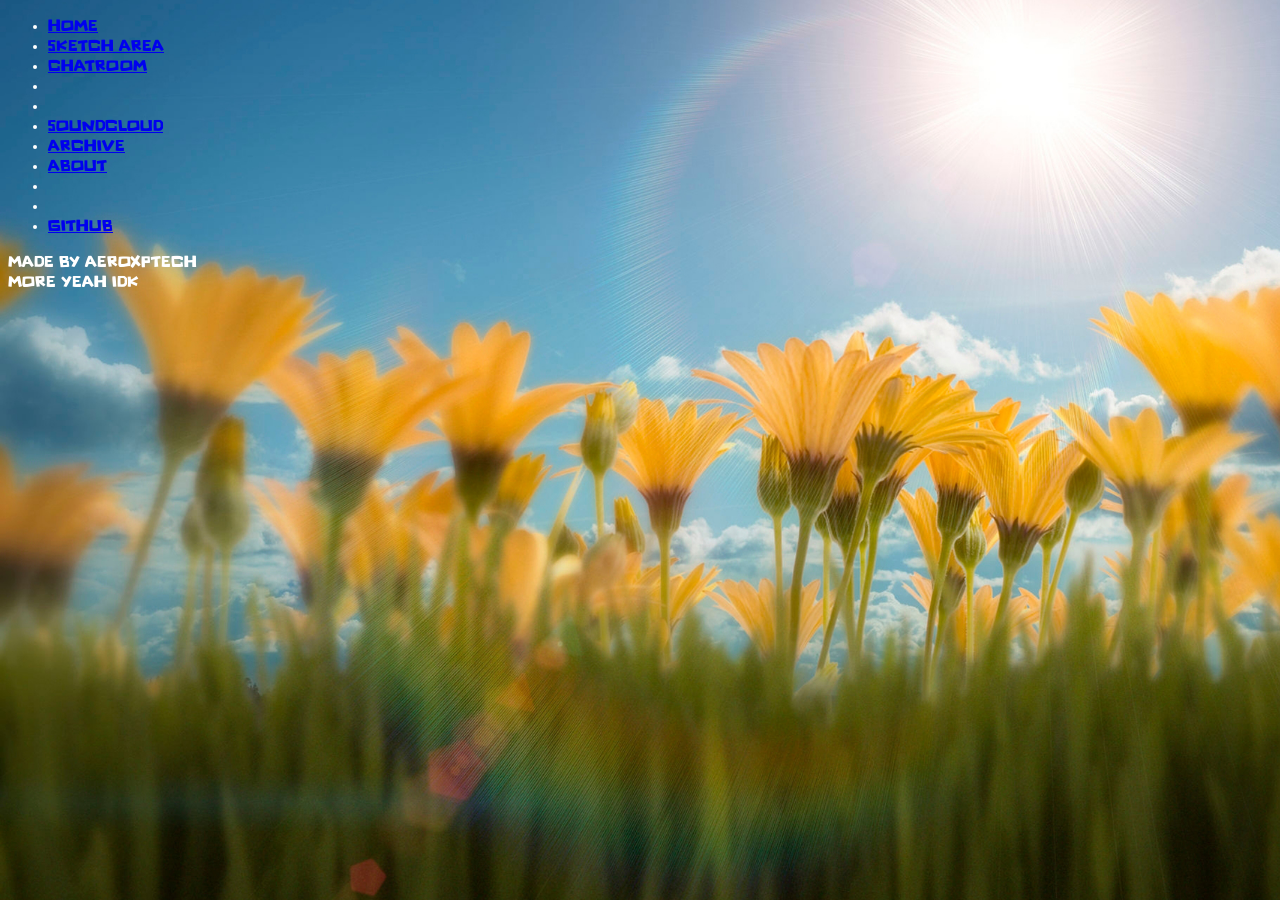
<file: about.html>
<!DOCTYPE html>
<html lang="en">
<head>
    <meta charset="UTF-8">
    <meta name="viewport" content="width=device-width, initial-scale=1.0">
    <title>About</title>
    <link rel="stylesheet" href="assets/css/style.css">
</head>
<body>

<aside class="sidebar-left">
    <ul>
        <li><a href="index.html">Home</a></li>
        <li><a href="jspaint.html">Sketch Area</a></li>
        <li><a href="chatroom.html">Chatroom</a></li>
        <li><a href="LaLaLand">‎</a></li>
        <li><a href="BigBoy">‎</a></li>
        <li><a href="https://soundcloud.com/aeroxptech">SoundCloud</a></li>
        <li><a href="https://frutigeraeroarchive.org/">Archive</a></li>
        <li><a href="about.html">About</a></li>
        <li><a href="LaLaLand">‎</a></li>
        <li><a href="BigBoy">‎</a></li>
        <li><a href="https://github.com/aeroxptech">Github</a></li>
    </ul>
</aside>

    <p>Made By AeroXPtech<br>more yeah idk</p>
</body>
</html>
</file>
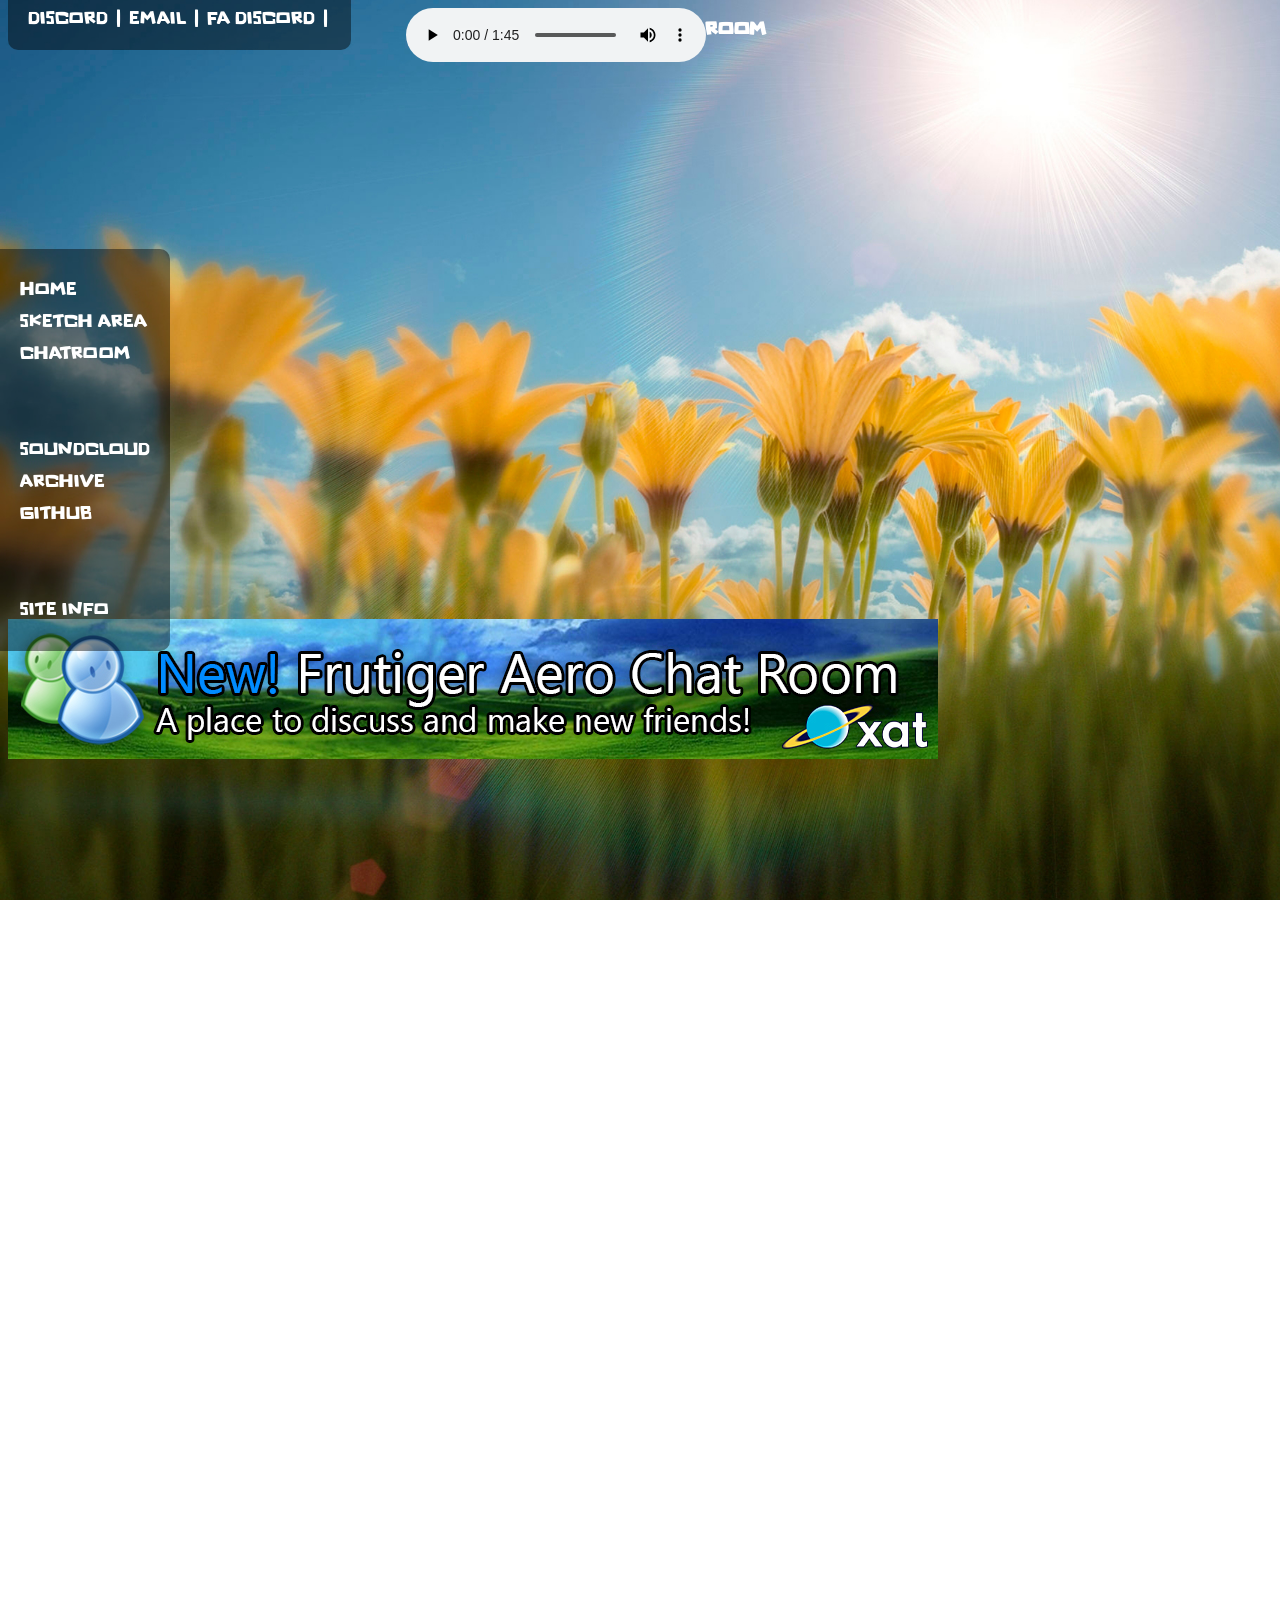
<file: chatroom.html>
<!DOCTYPE html>
<html lang="en">
<head>
    <meta charset="UTF-8">
    <meta name="viewport" content="width=device-width, initial-scale=1.0">
    <title>Chatroom</title>
    <link rel="stylesheet" href="assets/css/chatroom.css">
    <link rel="stylesheet" href="assets/css/style.css">
    <link rel="stylesheet" href="assets/css/sidebar.css">
</head>
<body>

<aside class="sidebar-left">
    <ul>
        <li><a href="index.html">Home</a></li>
        <li><a href="jspaint.html">Sketch Area</a></li>
        <li><a href="chatroom.html">Chatroom</a></li>
        <li><a href="LaLaLand">‎</a></li>
        <li><a href="BigBoy">‎</a></li>
        <li><a href="https://soundcloud.com/aeroxptech">SoundCloud</a></li>
        <li><a href="https://frutigeraeroarchive.org/">Archive</a></li>
        <li><a href="https://github.com/aeroxptech">Github</a></li>
        <li><a href="LaLaLand">‎</a></li>
        <li><a href="BigBoy">‎</a></li>
        <li><a href="siteinfo.html">Site Info</a></li>
    </ul>
</aside>

<nav class="navbar-top">
    <a href="https://discord.gg/G9tmcWxNnj">Discord</a> |
    <a href="aeropxtech@gmail.com">Email</a>  |
    <a href="https://discord.gg/frutigeraero">FA Discord</a>  |
    <audio class="audio" controls>
    <source src="assets/music/Lease.mp3" type="audio/mpeg">
    </audio>
</nav>

    <main id="mainContent" aria-label="Main Content">
          <section>
            <header>
              <h3 class="titleweb">Community Chat Room</h3>
            </header>

            <div class="glass-borders">
              <article
                class="chatroom-div styled-containers aero-borders"
                aria-label="Chat Room"
              >
                <iframe
                  src="https://xat.com/embed/chat.php#id=220531562&gn=FrutigerAeroArchive"
                  width="903"
                  height="486"
                  frameborder="0"
                  scrolling="no"
                ></iframe>
              </article>
            </div>

 <img class="chatroomads" src="assets/images/chatroom/chatroom_ad.jpg">
</body>
</html>
</file>
<file: assets/css/style.css>
body {
    background-image: url(../images/backgrounds/windows_stock_photos_28.jpg);
    background-repeat: no-repeat;
    background-attachment: fixed;
    background-size: cover;
    color: white;
    cursor: url(../cursors/select.cur) auto !important;
    font-family: 'Pixel', sans-serif;
}

@font-face {
    font-family: 'Pixel';
    src: url('../fonts/fart.ttf') format('truetype');
    font-weight: normal;
    font-style: normal;
}

.tbt {
    font-size: 1.5em;
    font-weight: bold;
}

.titleweb {
    text-align: center;
}

.introduction {
    background-color: rgba(0, 0, 0, 0.5);
    padding: 20px;
    border-radius: 10px;
    width: 350px;
    margin-left: 1350px;
}

.etc {
    background-color:rgba(0, 0, 0, 0.5);
    padding: 20px;
    border-radius: 20px;
    width: 350px;
    margin-left: 1350px;
    margin-top: 350px;
}

.cpright {
    background-color: rgba(0, 0, 0, 0.5);
    padding: 20px;
    border-radius: 10px;
    width: 350px;
    text-align: center;
    margin-top: 275px;
}

.audio {
    position: fixed;
    right: -355px;
}

.inspo {
    background-color: rgba(0, 0, 0, 0.5);
    padding: 20px;
    border-radius: 10px;
    width: 350px;
    margin-left: 625px;
    margin-top: 2px;
}

.faaadware {
    margin-left: 325px;
    margin-top: 25px;
}

.chatroomads {
    margin-right: 903px;
    margin-bottom: 903px;
}
</file>
<file: assets/css/chatroom.css>
body {
    background-image: url(../images/backgrounds/windows_stock_photos_28.jpg)
}

.chatroom-header-img {
  height: 50px;
}

.chatroom-div {
  display: flex;
  justify-content: center;
  align-items: center;
  flex-direction: column;
}

.chatroom-div iframe {
  width: 903px;
}

strong {
  color: #78b4fa;
}

@media (min-width: 0px) {
  .chatroom-header-img {
    display: none;
    margin: 10px 10px 0px 0px;
  }
  .chatroom-div iframe {
    height: 500px;
  }
}
@media (min-width: 500px) {
  .chatroom-header-img {
    display: block;
    float: left;
  }
}
@media (min-width: 900px) {
  .chatroom-div iframe {
    height: 560px;
  }
}

.chatroomads {
    margin-bottom: 903px;
    margin-right: 903px;
}
</file>
<file: assets/css/sidebar.css>
.sidebar-left {
    position: fixed;
    left: 0;
    top: 50%;
    transform: translateY(-50%);
    background-color: rgba(0, 0, 0, 0.438);
    padding: 20px;
    border-radius: 0 10px 10px 0;
    z-index: 1000;
    height: auto;
}

.sidebar-left ul {
    list-style: none;
    padding: 0;
    margin: 0;
}

.sidebar-left li {
    margin: 10px 0;
    position: relative;
}

.sidebar-left a, .sidebar-left button {
    color: white;
    text-decoration: none;
    background: none;
    border: none;
    cursor: pointer;
    font-size: 18px;
}

.sidebar-left button:hover, .sidebar-left a:hover {
    color: rgb(6, 117, 6);
}

.navbar-top {
    position: fixed;
    left: -50;
    top: -10;
    transform: translateY(-50%);
    background-color: rgba(0, 0, 0, 0.438);
    padding: 20px;
    border-radius: 0 0 10px 10px;
    z-index: 1000;
    width: auto;
}

.navbar-top ul {
    list-style: none;
    padding: 0;
    margin: 0;
}

.navbar-top li {
    margin: 10px 0;
    position: relative;
}

.navbar-top a, .navbar-top button {
    color: white;
    text-decoration: none;
    background: none;
    border: none;
    cursor: pointer;
    font-size: 18px;
}

.navbar-top button:hover, .navbar-top a:hover {
    color: rgb(6, 117, 6);
}
</file>
